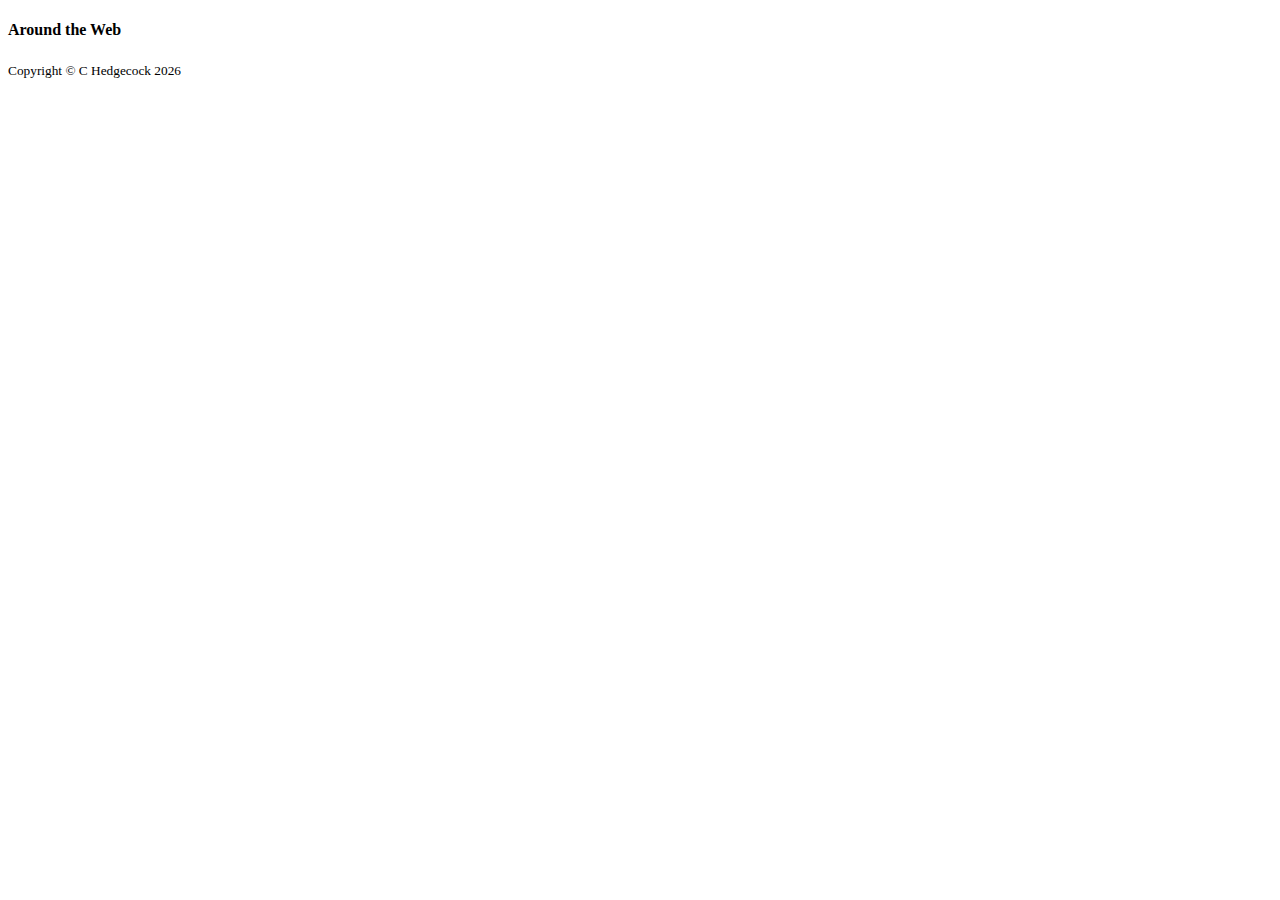
<file: templates/footer.html>
<!DOCTYPE html>
<html lang="en">
        <!-- Footer-->
        <footer class="footer text-center">
            <div class="container">
                <div class="row">
                    <!-- Footer Social Icons-->
                    <div class="col-lg-12 mb-5 mb-lg-0">
                        <h4 class="text-uppercase mb-4">Around the Web</h4>
                        <a class="btn btn-outline-light btn-social mx-1" href="https://linkedin.com/in/cameron-hedgecock"><i class="fab fa-linkedin-in"></i></a>
                        <a class="btn btn-outline-light btn-social mx-1" href="https://github.com/cameronhedge"><i class="fab fa-github"></i></a>
                    </div>
                </div>
            </div>
        </footer>
        <!-- Copyright Section-->
        <div class="copyright py-4 text-center text-white">
            <div class="container">
                <small>
                    Copyright &copy;  C Hedgecock
                    <!-- This script automatically adds the current year to your website footer-->
                    <!-- (credit: https://updateyourfooter.com/)-->
                    <script>
                        document.write(new Date().getFullYear());
                    </script>
                </small>
            </div>
        </div>
</html>
</file>
